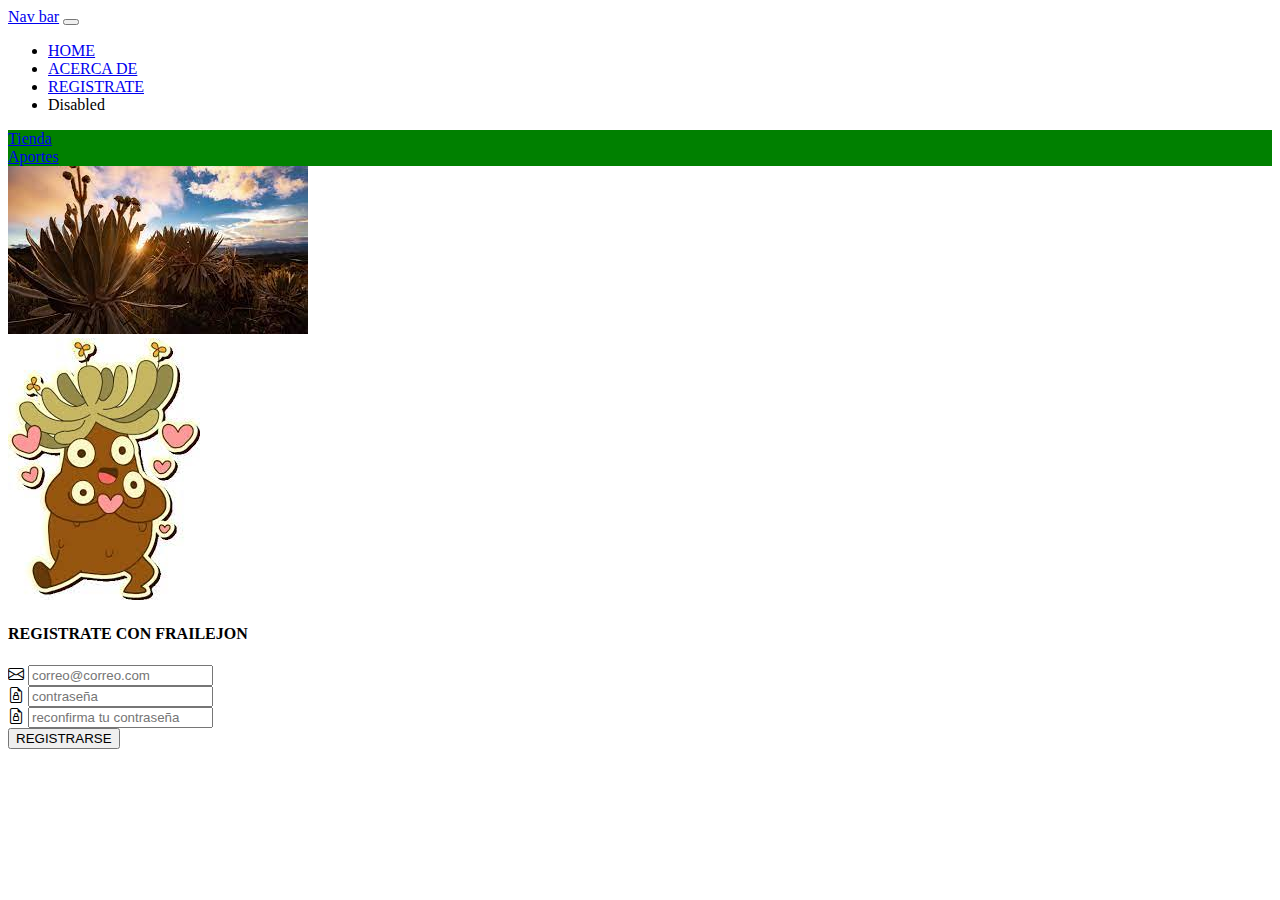
<file: index.html>
<!DOCTYPE html>
<html lang="en">
  <head>
    <meta charset="UTF-8" />
    <meta name="viewport" content="width=device-width, initial-scale=1.0" />
    <title>frailejon</title>
    <link
      href="https://cdn.jsdelivr.net/npm/bootstrap@5.3.2/dist/css/bootstrap.min.css"
      rel="stylesheet"
      integrity="sha384-T3c6CoIi6uLrA9TneNEoa7RxnatzjcDSCmG1MXxSR1GAsXEV/Dwwykc2MPK8M2HN"
      crossorigin="anonymous"
    />
    <link rel="stylesheet" href="./assets/styles/estilos.css">
    <link rel="stylesheet" href="https://cdn.jsdelivr.net/npm/bootstrap-icons@1.11.3/font/bootstrap-icons.min.css">
    <link rel="stylesheet" href="https://cdnjs.cloudflare.com/ajax/libs/animate.css/4.1.1/animate.min.css"/>
  </head>
  <body>
    <header>
      <nav class="navbar navbar-expand-lg fondomenu">
        <div class="container-fluid">
          <a class="navbar-brand" href="#">Nav bar</a>
          <button
            class="navbar-toggler"
            type="button"
            data-bs-toggle="collapse"
            data-bs-target="#navbarNav"
            aria-controls="navbarNav"
            aria-expanded="false"
            aria-label="Toggle navigation"
          >
            <span class="navbar-toggler-icon"></span>
          </button>
          <div class="collapse navbar-collapse" id="navbarNav">
            <ul class="navbar-nav">
              <li class="nav-item">
                <a class="nav-link active" aria-current="page" href="#">HOME</a>
              </li>
              <li class="nav-item">
                <a class="nav-link" href="#">ACERCA DE </a>
              </li>
              <li class="nav-item">
                <a class="nav-link" href="#">REGISTRATE</a>
              </li>
              <li class="nav-item">
                <a class="nav-link disabled" aria-disabled="true">Disabled</a>
              </li>
            </ul>
          </div>
        </div>
      </nav>
    </header>

    <main>
      <section class="container-fluid">
        <div class="row text-center justify-content-center fondomenu2 p-2">

        <div class="col-6">
          <a href="#" class="text-white border p-3">Tienda</a>
        </div>
        <div class="col-6">
          <a href="#" class="text-white border p-3">Aportes</a>
        </div>
      </div>
      </section>
      <setion class="container">
        <div class="row mt-5">
          <div class="col-12">
            <img src="./assets/img/IMG 1.jpg" alt="img" class="img-fluid w-100">
          </div>
        </div>
      
      </setion>
      <section class="container">
        <div class="row my-5 text-center justify-content-center ">
          <div class="col-6">
            <img src="./assets/img/TRANSP.jpg" alt="FRAILEJON" class="img-fluid W-100 wow animate__animated animate__backInLeft animate__slower" >
          </div>
          <div class="col-6">
            <h4>REGISTRATE CON FRAILEJON</h4>
         
          <form class="wow animate__animated animate__backInRight animate__slower">

            <div class="input-group mb-3">
              <span class="input-group-text">
                <i class="bi bi-envelope"></i>
              </span>
              <input type="email" class="form-control" placeholder="correo@correo.com">

              <div class="input-group my-3">
                <span class="input-group-text">
                  <i class="bi bi-file-earmark-lock"></i>    
                </span>
                <input type="password" class="form-control" placeholder="contraseña">  

              <div class="input-group my-3">
                  <span class="input-group-text">
                    <i class="bi bi-file-earmark-lock"></i>    
                  </span>
                  <input type="password" class="form-control" placeholder="reconfirma tu contraseña">  
              </div>

              <button type="submit" class="btn btn-success"> REGISTRARSE</button>
                  
            </div>

            </div>
          </form>
        </div>

      </section>


    </main>
    <script
      src="https://cdn.jsdelivr.net/npm/bootstrap@5.3.2/dist/js/bootstrap.bundle.min.js"
      integrity="sha384-C6RzsynM9kWDrMNeT87bh95OGNyZPhcTNXj1NW7RuBCsyN/o0jlpcV8Qyq46cDfL"
      crossorigin="anonymous"
    ></script>
    <script src="./src/controllers/wow.min.js"></script>
    <script>
      new WOW().init();
      </script>
  </body>
</html>
</file>
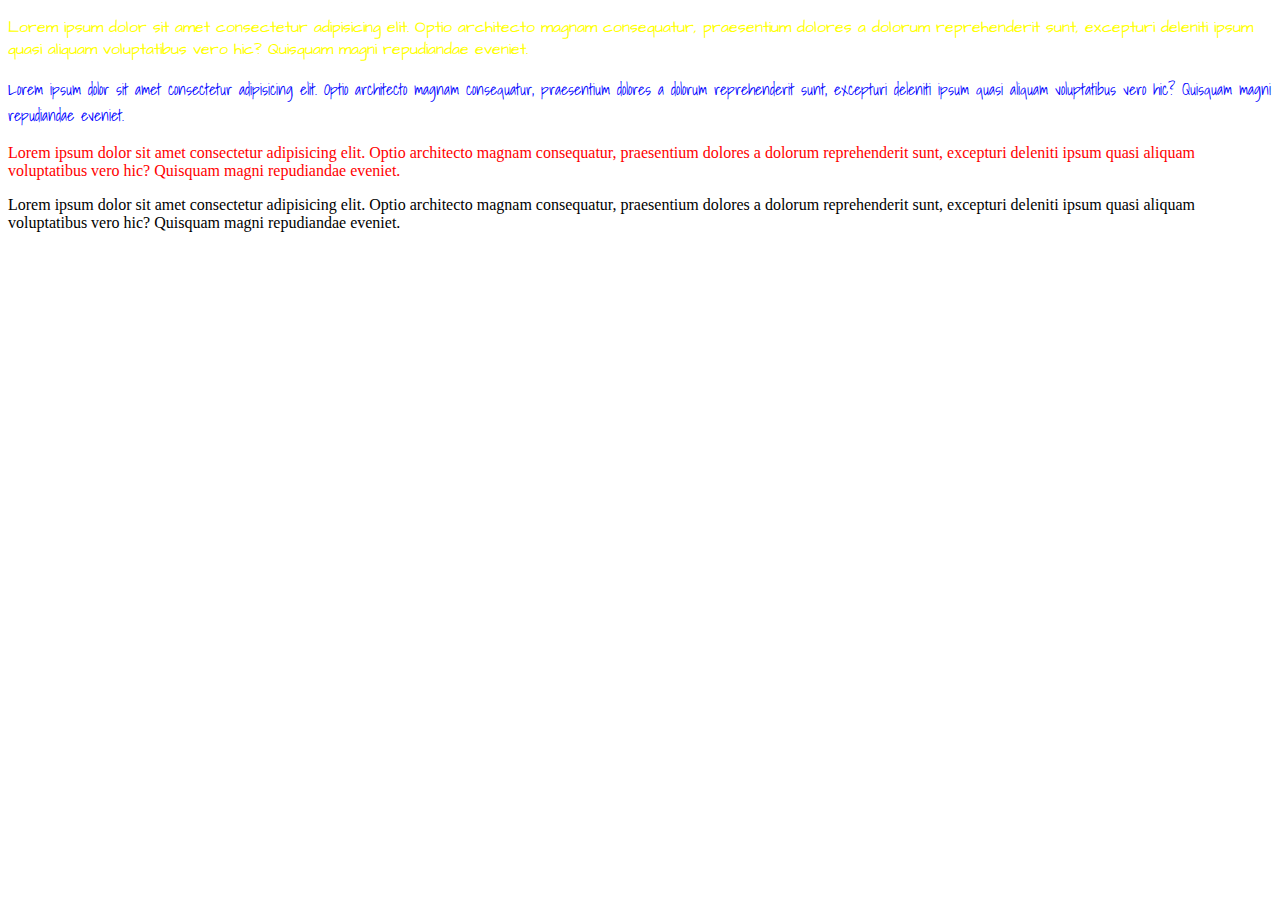
<file: src/views/reseña.html>
<!DOCTYPE html>
<html lang="en">
<head>
    <meta charset="UTF-8">
    <meta name="viewport" content="width=device-width, initial-scale=1.0">
    <title>Document</title>
    <link href="https://cdn.jsdelivr.net/npm/bootstrap@5.3.2/dist/css/bootstrap.min.css" rel="stylesheet" integrity="sha384-T3c6CoIi6uLrA9TneNEoa7RxnatzjcDSCmG1MXxSR1GAsXEV/Dwwykc2MPK8M2HN" crossorigin="anonymous">
    <link rel="preconnect" href="https://fonts.googleapis.com">
<link rel="preconnect" href="https://fonts.gstatic.com" crossorigin>
<link href="https://fonts.googleapis.com/css2?family=Architects+Daughter&family=Shadows+Into+Light&display=swap" rel="stylesheet">
<link rel="stylesheet" href="../../assets/style/estilos.css">
<link rel="icon" href="../../assets/img/app-store-ios.png" type="image/png">
</head>
<body>
    <header>
        <main>
            <section class="container">
                <div class="row text-center justify-content-center mt-5">
                    <div class="col-3 fuente">
                        <p>Lorem ipsum dolor sit amet consectetur adipisicing elit. Optio architecto magnam consequatur, praesentium dolores a dolorum reprehenderit sunt, excepturi deleniti ipsum quasi aliquam voluptatibus vero hic? Quisquam magni repudiandae eveniet.</p>
                    </div>
                    <div class="col-3 fuente1">
                        <p>Lorem ipsum dolor sit amet consectetur adipisicing elit. Optio architecto magnam consequatur, praesentium dolores a dolorum reprehenderit sunt, excepturi deleniti ipsum quasi aliquam voluptatibus vero hic? Quisquam magni repudiandae eveniet.</p>
                    </div>
                    <div class="col-3 fuente2">
                        <p>Lorem ipsum dolor sit amet consectetur adipisicing elit. Optio architecto magnam consequatur, praesentium dolores a dolorum reprehenderit sunt, excepturi deleniti ipsum quasi aliquam voluptatibus vero hic? Quisquam magni repudiandae eveniet.</p>
                    </div>
                    <div class="col-3">
                        <p>Lorem ipsum dolor sit amet consectetur adipisicing elit. Optio architecto magnam consequatur, praesentium dolores a dolorum reprehenderit sunt, excepturi deleniti ipsum quasi aliquam voluptatibus vero hic? Quisquam magni repudiandae eveniet.</p>
                    </div>
                </div>
            </section>
        </main>
        <footer>
        
        </footer>
    </header>
    <script src="https://cdn.jsdelivr.net/npm/bootstrap@5.3.2/dist/js/bootstrap.bundle.min.js" integrity="sha384-C6RzsynM9kWDrMNeT87bh95OGNyZPhcTNXj1NW7RuBCsyN/o0jlpcV8Qyq46cDfL" crossorigin="anonymous"></script>    
</body>
</html>
</file>
<file: assets/styles/estilos.css>
.fondomenu{
    background-color: white;
}
.fondomenu2{
    background-color: green;
}
</file>
<file: assets/style/estilos.css>
.fondomenu{
    background-color: white;
}
.fondomenu2{
    background-color: blueviolet;
}
    .fuente{

            font-family: "Architects Daughter", cursive;
            font-size: 30;
            color: yellow;
      }
      .fuente1{
            font-family: "Shadows Into Light", cursive;
            font-size: 30;
            color: blue;
          }
          
      .fuente2{
            font-family: "Indie Flower", cursive;
            font-size: 30;
            color:red;
          
          }
</file>
